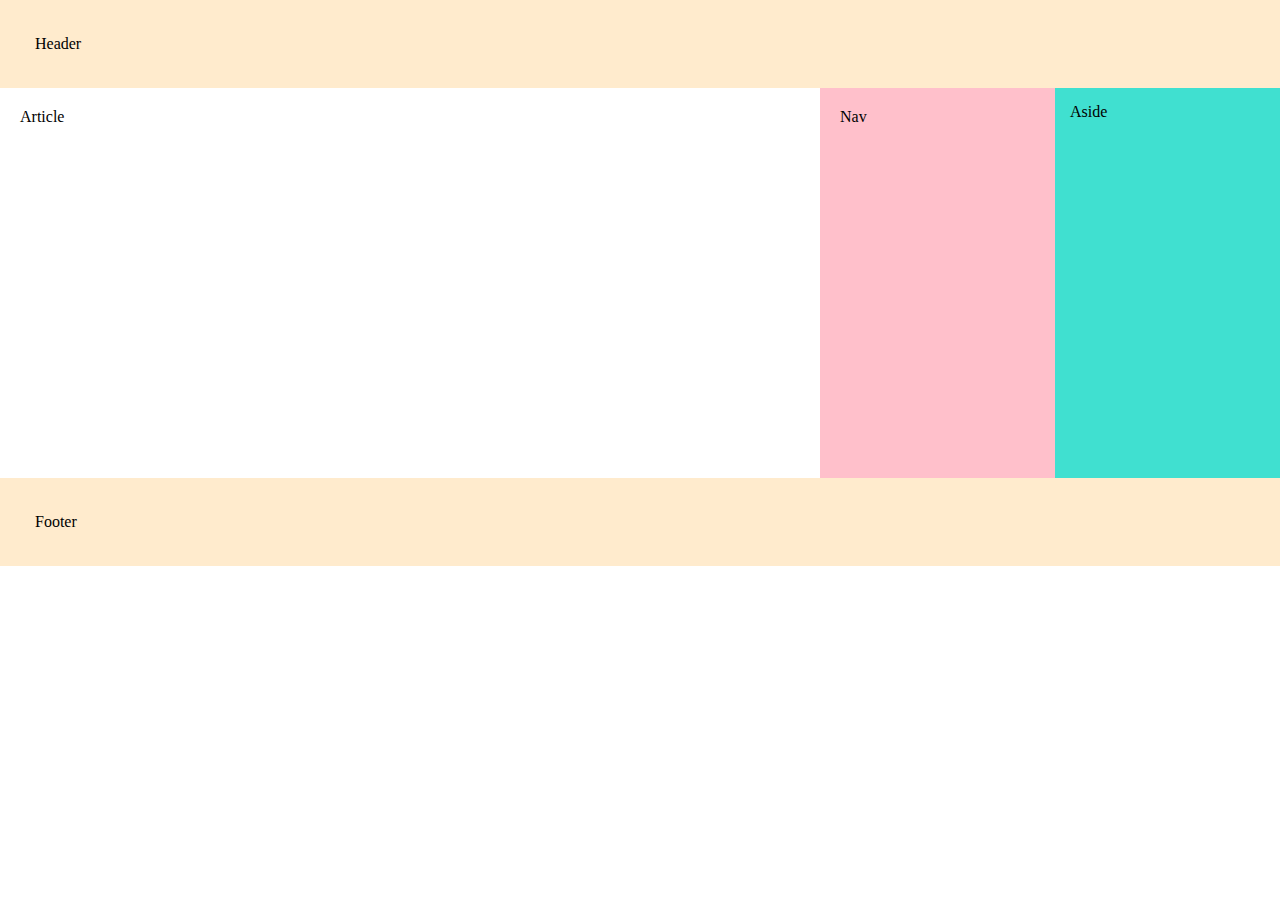
<file: flexbox5.html>
<!DOCTYPE html>
<html lang="en">

<head>
    <meta charset="UTF-8">
    <meta name="viewport" content="width=device-width, initial-scale=1.0">
    <title>latihan 8.2: implementasi layout flexbox</title>
    <style>
        * {
            padding: 0;
            margin: 0;
        }

        body {
            display: flex;
            flex: 1;
            min-height: 500px;
            flex-direction: column;
            margin: 0;
        }

        header,
        footer {
            background-color: blanchedalmond;
            padding: 35px;
        }

        main {
            display: flex;
            flex: 1;
            height: 500px;
        }

        main article {
            background-color: white;
            flex: 4;
            padding: 20px;
        }

        main nav {
            background-color: pink;
            flex: 1;
            height: 350px;
            padding: 20px;
        }

        main aside {
            background-color: turquoise;
            flex: 1;
            padding: 15px;
        }
    </style>
</head>

<body>
    <header>Header</header>
    <main>
        <article>Article</article>
        <nav>Nav</nav>
        <aside>Aside</aside>
    </main>
    <footer>Footer</footer>

</body>

</html>
</file>
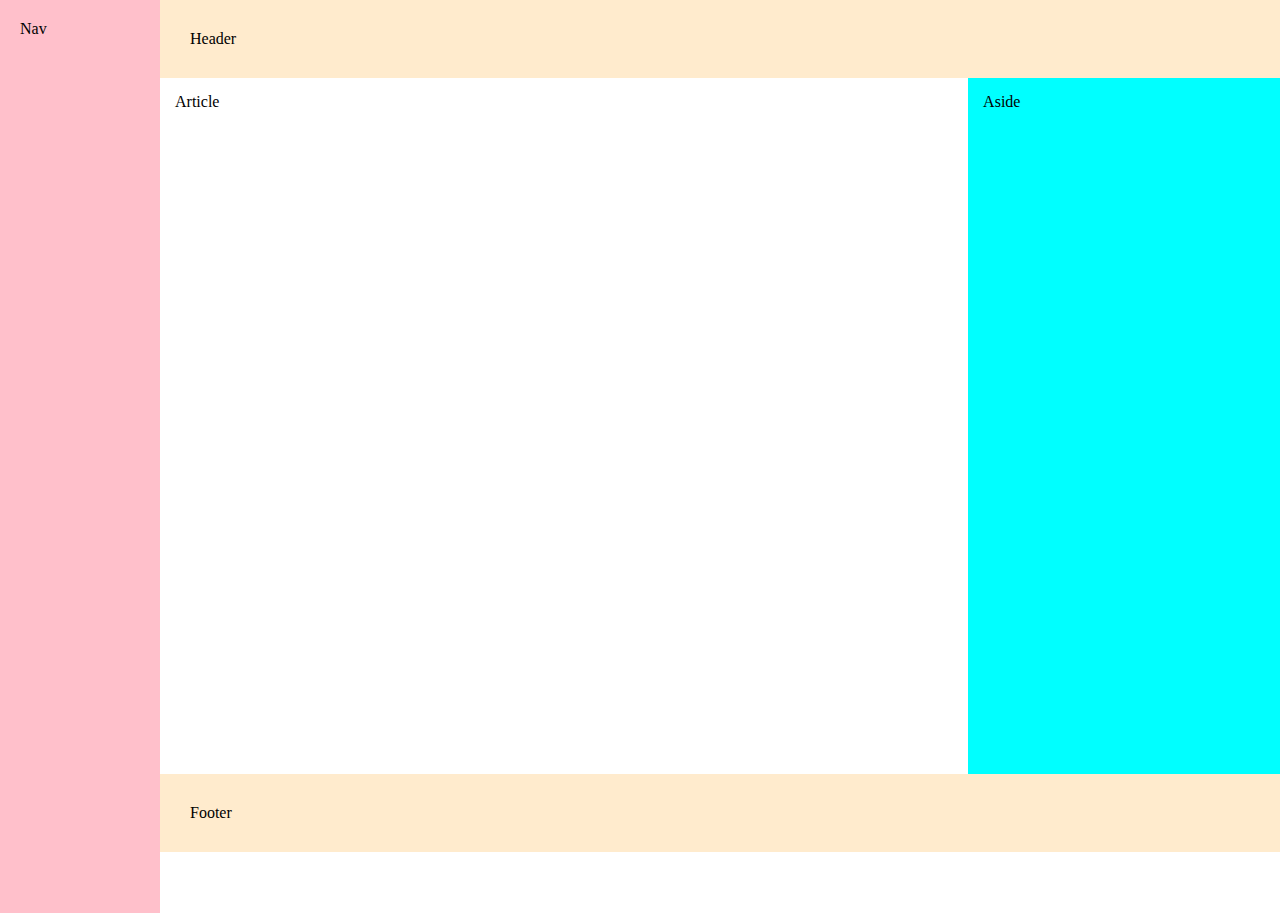
<file: flexbox6.html>
<!DOCTYPE html>
<html lang="en">
<head>
    <meta charset="UTF-8">
    <meta name="viewport" content="width=device-width, initial-scale=1.0">
    <title>latihan 8.4: implementasi layout flexbox</title>
</head>
<style>
    *{
        margin: 0;
        padding: 0;
    }
    nav{
        background-color: pink;
        float: left;
        display: flex;
        margin: 0px;
        padding: 20px;  
        height: 97vh;
        width: 120px;
    } 
    header,footer{
        display: flex;
        background-color: blanchedalmond;
        margin: 0px;
        padding: 30px;
    }
    .flex-container2{
        display: flex;
        height: 77.3vh;
    }
    article{
        background-color: white;
        flex-grow: 3;
        display: flex;
        padding: 15px;
    }
    aside{
        background-color: cyan;
        display: flex;
        padding: 15px;
        flex-grow: 1;
    }
</style>
<body>
    <div class="flex-container">
        <nav>Nav</nav>
    </div>
    <header>Header</header>
    <div class="flex-container2">
        <article>Article</article>
        <aside>Aside</aside>
    </div>
    <footer>Footer</footer>
</body>
</html>
</file>
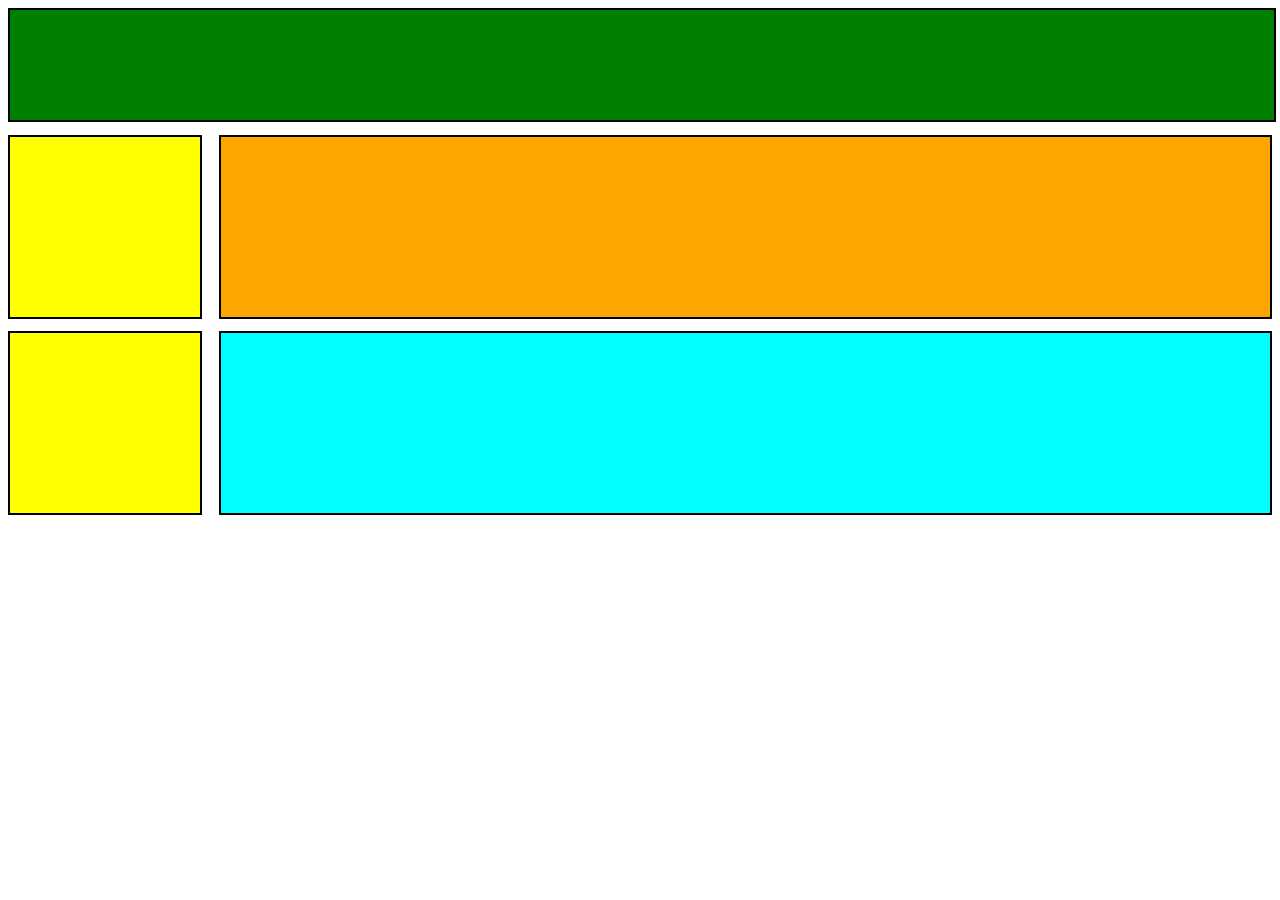
<file: latihan2.html>
<!DOCTYPE html>
<html lang="en">
<head>
    <meta charset="UTF-8">
    <meta name="viewport" content="width=device-width, initial-scale=1.0">
    <title>Document</title>
    <style>
        .kotak{
            border: 2px solid;
        }
        .green{    
            background-color: green;
            width: 100%;
            height: 110px;
        }

        .yellow{
            background-color: yellow;
            width: 15%;
            height: 180px;
        }
        .orange{
            background-color: orange;
            width: 83%;
            height: 180px;
        }
        .yellow{
            background-color: yellow;
            width: 15%;
            height: 180px;
        }
        .aqua{
            background-color: aqua;
            width: 83%;
            height: 180px;
        }
        .container{
           display: flex; 
           justify-content: space-between;
           margin-top: 1%;

        }


    </style>
</head>
<body>
    <div class="kotak green"></div>
    <div class="container">
        <div class=" kotak yellow"></div>
        <div class=" kotak orange"></div>
    </div>
    <div class="container">
        <div class=" kotak yellow"></div>   
        <div class=" kotak aqua"></div>
    </div>
</body>
</html>
</file>
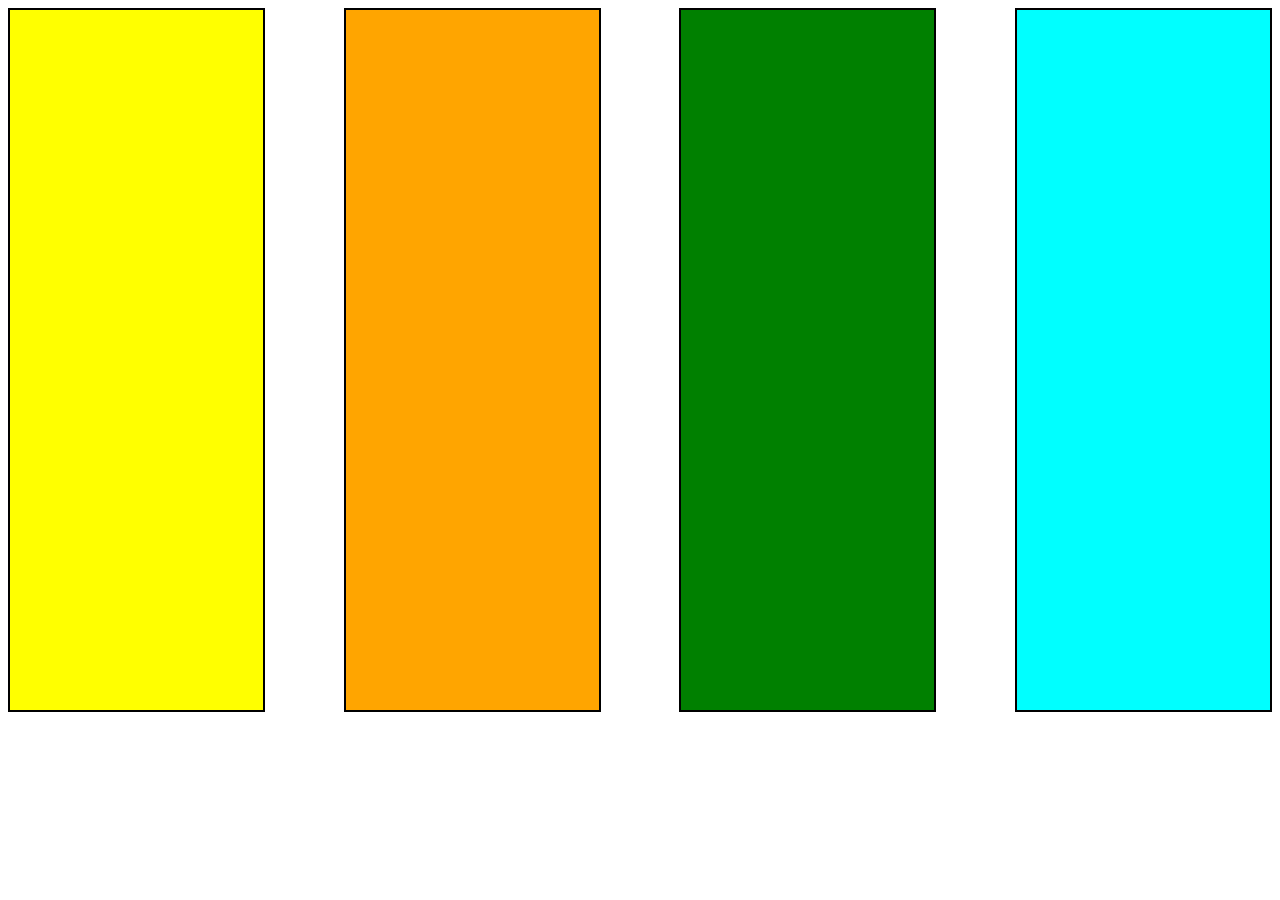
<file: praktek.html>
<!DOCTYPE html>
<html lang="en">
<head>
    <meta charset="UTF-8">
    <meta name="viewport" content="width=device-width, initial-scale=1.0">
    <title>Document</title>
    <style>
        .container{
            display: flex;
            justify-content: space-between;
        }
        .kotak{
            border: 2px solid;
        }
        .yellow {
            background-color: yellow;
            width: 20%;
            height: 700px;
            
        }
        .orange {
            background-color: orange;
            width: 20%;
            height: 700px;
            
        }
        .green {
            background-color: green;
            width: 20%;
            height: 700px;
            
            
        }
        .aqua {
            background-color: aqua;
            width: 20%;
            height: 700px;
            
            
        }
    </style>
</head>
<body class="container">
    <div class=" kotak yellow"></div>
    <div class=" kotak orange"></div>
    <div class=" kotak green"></div>
    <div class=" kotak aqua"></div>
</body>
</html>
</file>
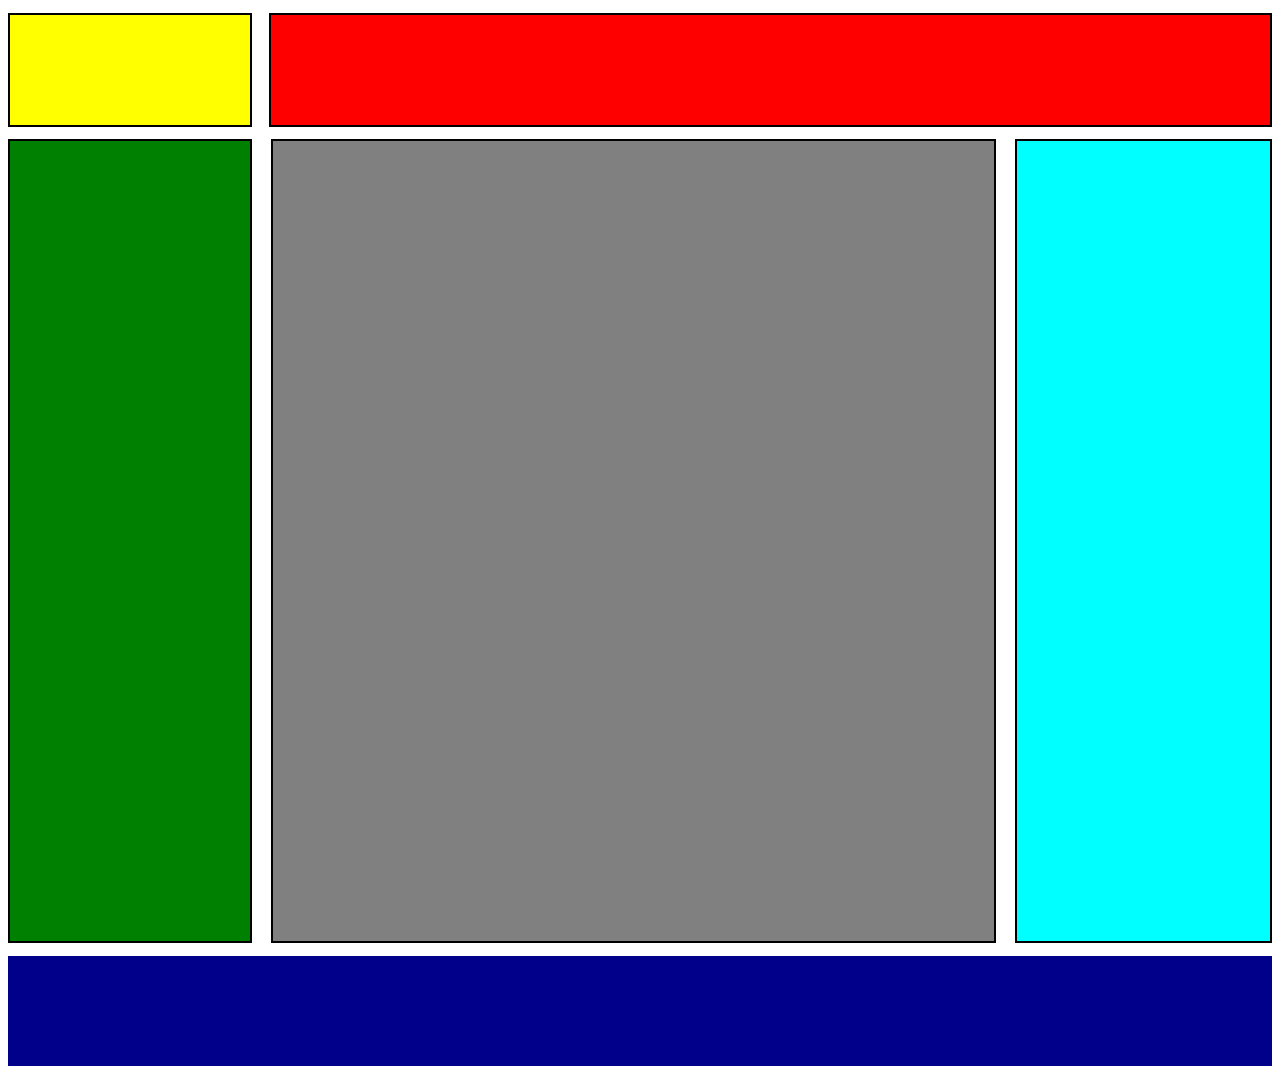
<file: tugas7.html>
<!DOCTYPE html>
<html lang="en">
<head>
    <meta charset="UTF-8">
    <meta name="viewport" content="width=device-width, initial-scale=1.0">
    <title>Document</title>
    <style>
        .container{
            display: flex;
            justify-content: space-between;
            margin-top: 1%;
        }
        .kotak{
            border: 2px solid;
        }
        .yellow{
            background-color: yellow;
            width:19%;
            height:110px;
        }
        .red{
            background-color: red;
            width: 79%;
            height: 110px;
        }
        .green{
            background-color: green;
            width: 19%;
            height: 800px;
        }
        .grey{
            background-color: grey;
            width: 57%;
            height: 800px;
        }
        .aqua{
            background-color: aqua;
            width: 20%;
            height: 800px;
        }
        .darkblue{
            background-color: darkblue;
            width: 100%;
            height: 110px;
            margin-top: 1%;
        }
    </style>
</head>
<body>
    <div class="container">
        <div class="kotak yellow"></div>
        <div class="kotak red"></div>
    </div>
    <div class="container">
        <div class="kotak green"></div>
        <div class="kotak grey"></div>
        <div class="kotak aqua"></div>
    </div>
    <div class="darkblue"></div>
</body>
</html>
</file>
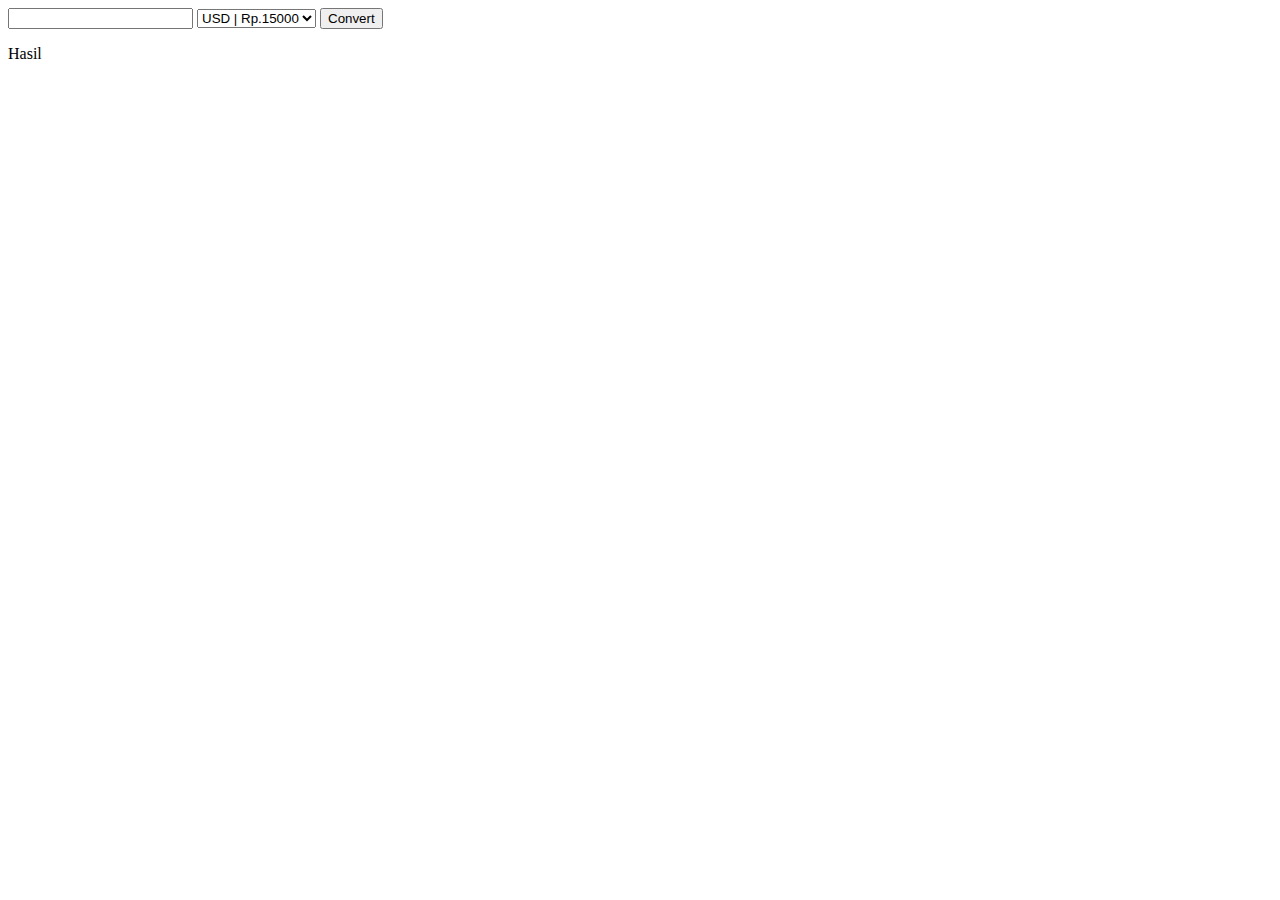
<file: praktikum11/latiahan2.html>
<!DOCTYPE html>
<html lang="en">
<head>
    <meta charset="UTF-8">
    <meta name="viewport" content="width=device-width, initial-scale=1.0">
    <title>Document</title>
</head>

<body>
    <input type="number" name="money" id="money">
    <select name="kurs" id="kurs">
        <option value="usd">USD | Rp.15000</option>
        <option value="eur">EUR | Rp.16000</option>
        <option value="sgd">SGD | Rp.11600</option>
    </select>
    <button id="hitung">Convert</button>

    <p id="result">Hasil</p>

    <script>
        const money = document.querySelector("#money")
        const kurs = document.querySelector("#kurs")
        const result = document.querySelector("#result")
        const btn = document.querySelector("#hitung")

        btn.addEventListener('click', function () {
            if (kurs.value == "usd") {
                result.innerHTML = "Hasil: Rp." + money.value * 15000
            }
            else if (kurs.value == "eur") {
                result.innerHTML = "Hasil: Rp." + money.value * 16000
            }
            else {
                result.innerHTML = "Hasil: Rp." + money.value * 11600
            }
        })
        </script>
    </body>
     </html>
</file>
